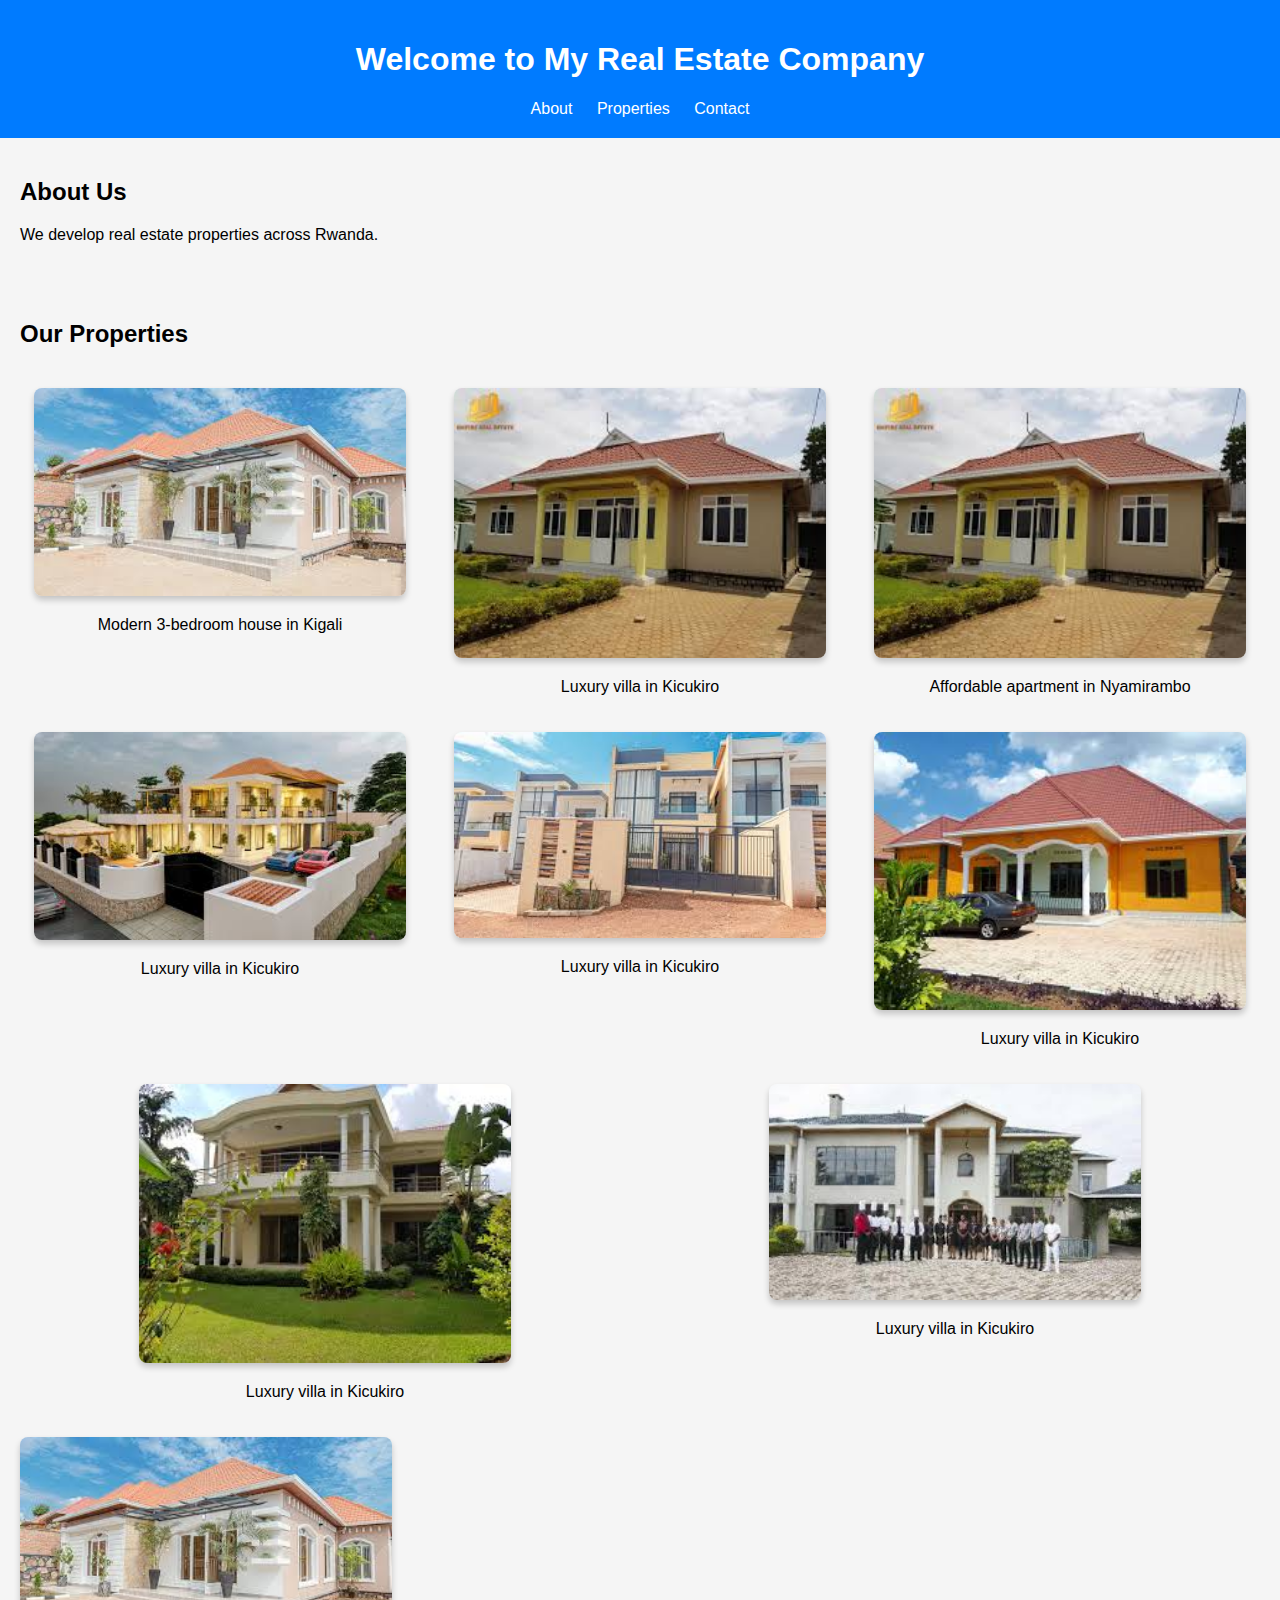
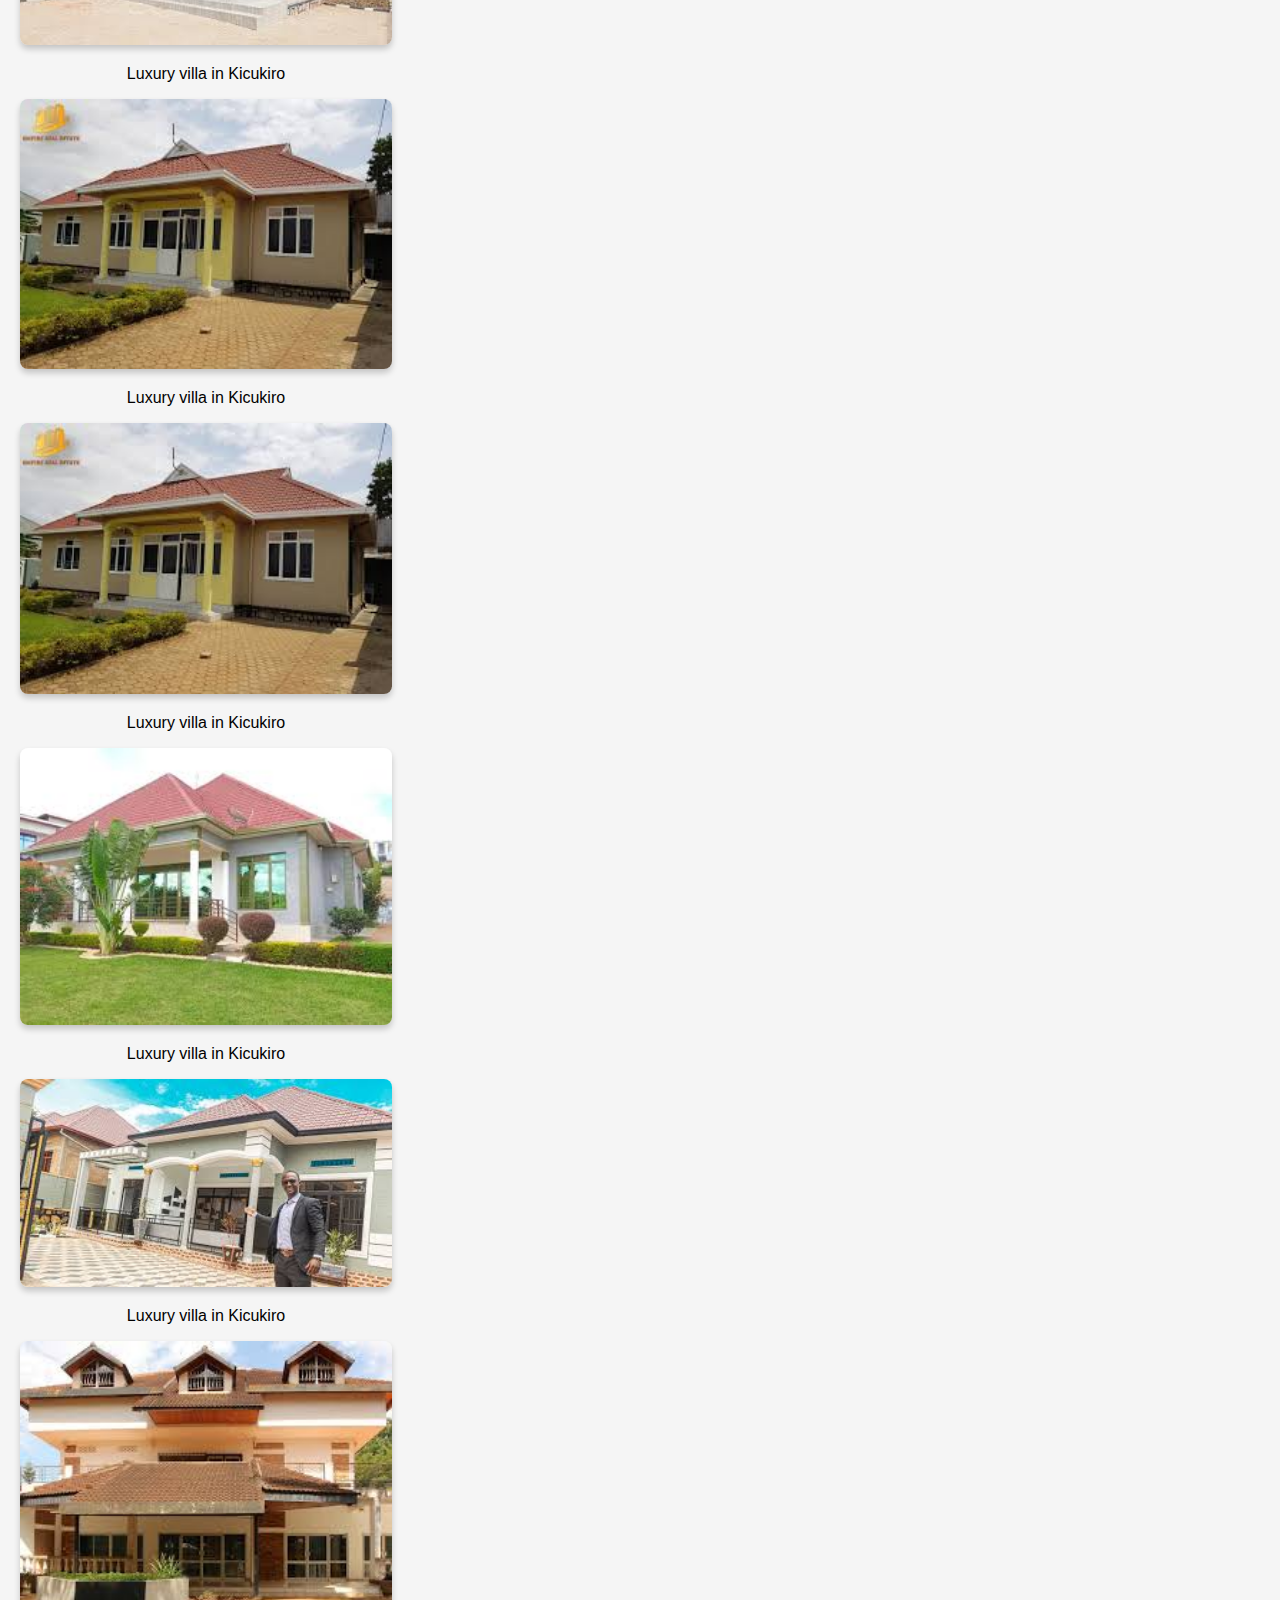
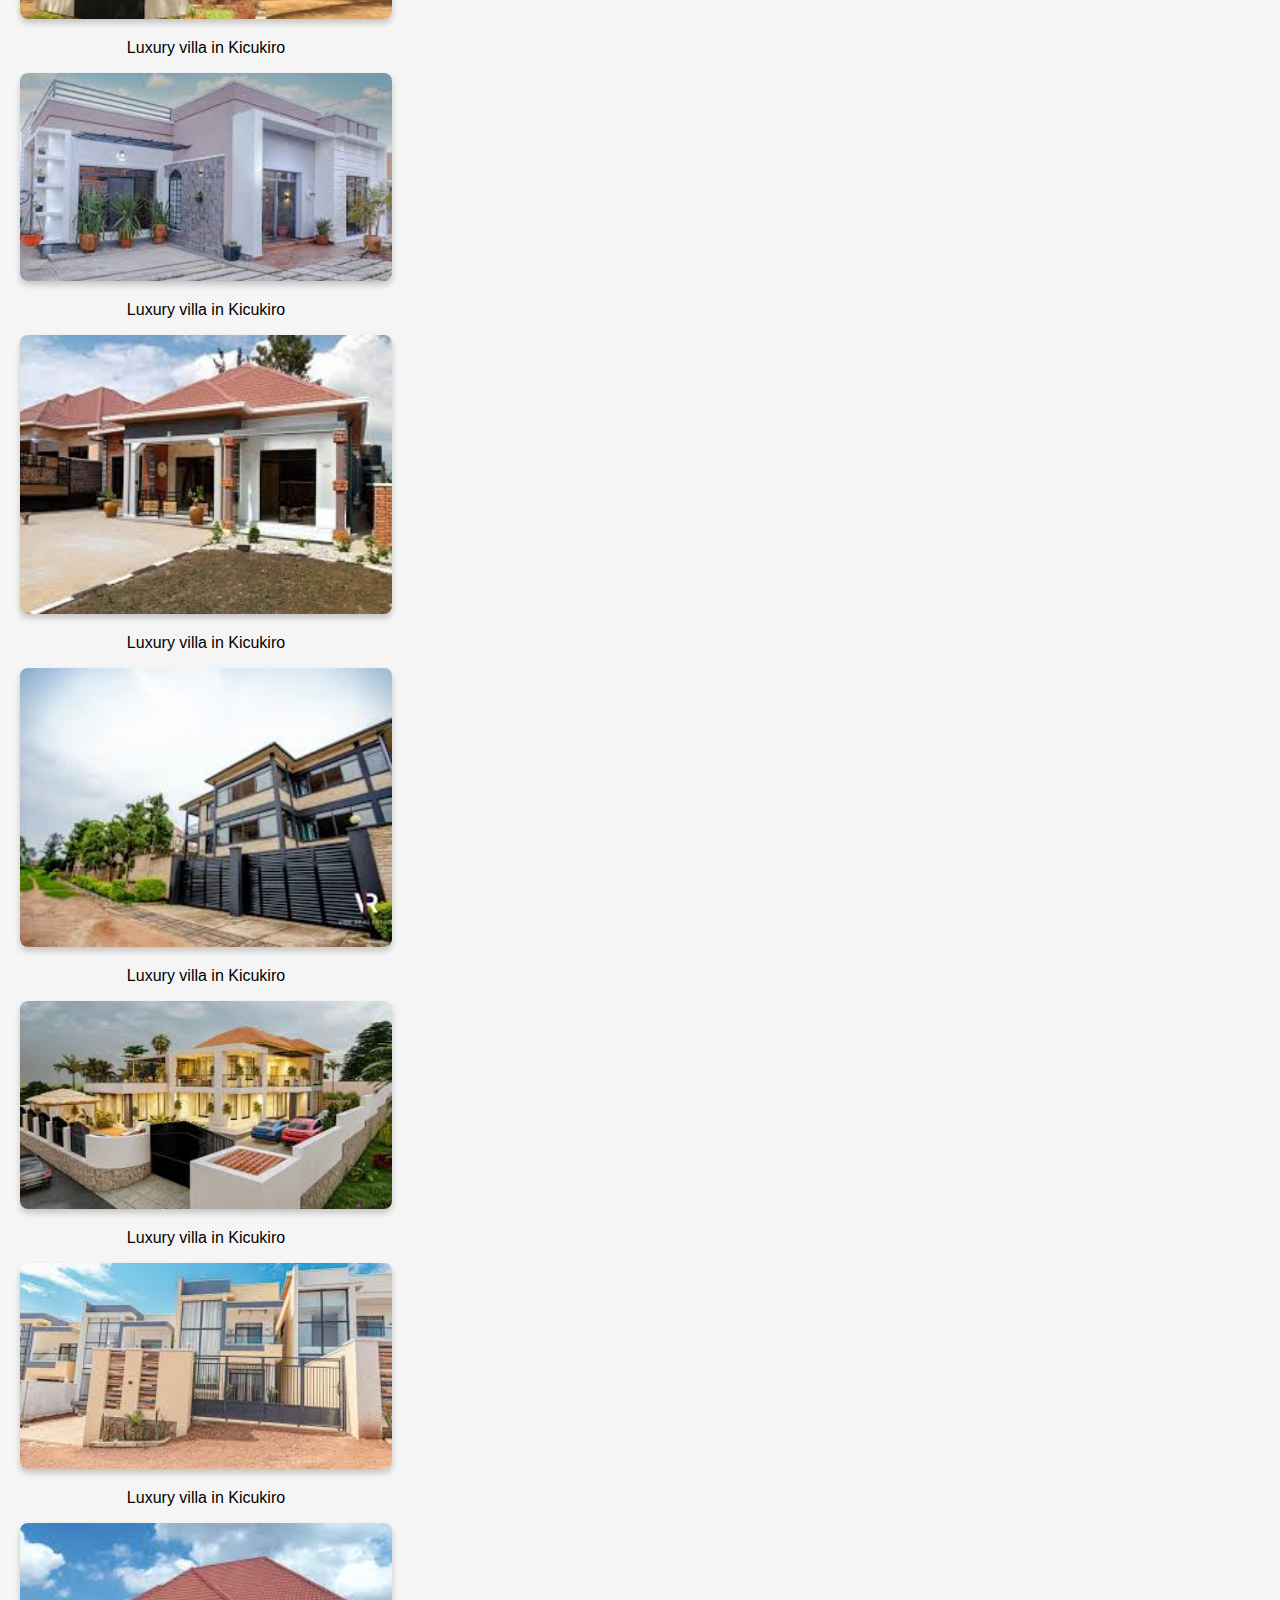
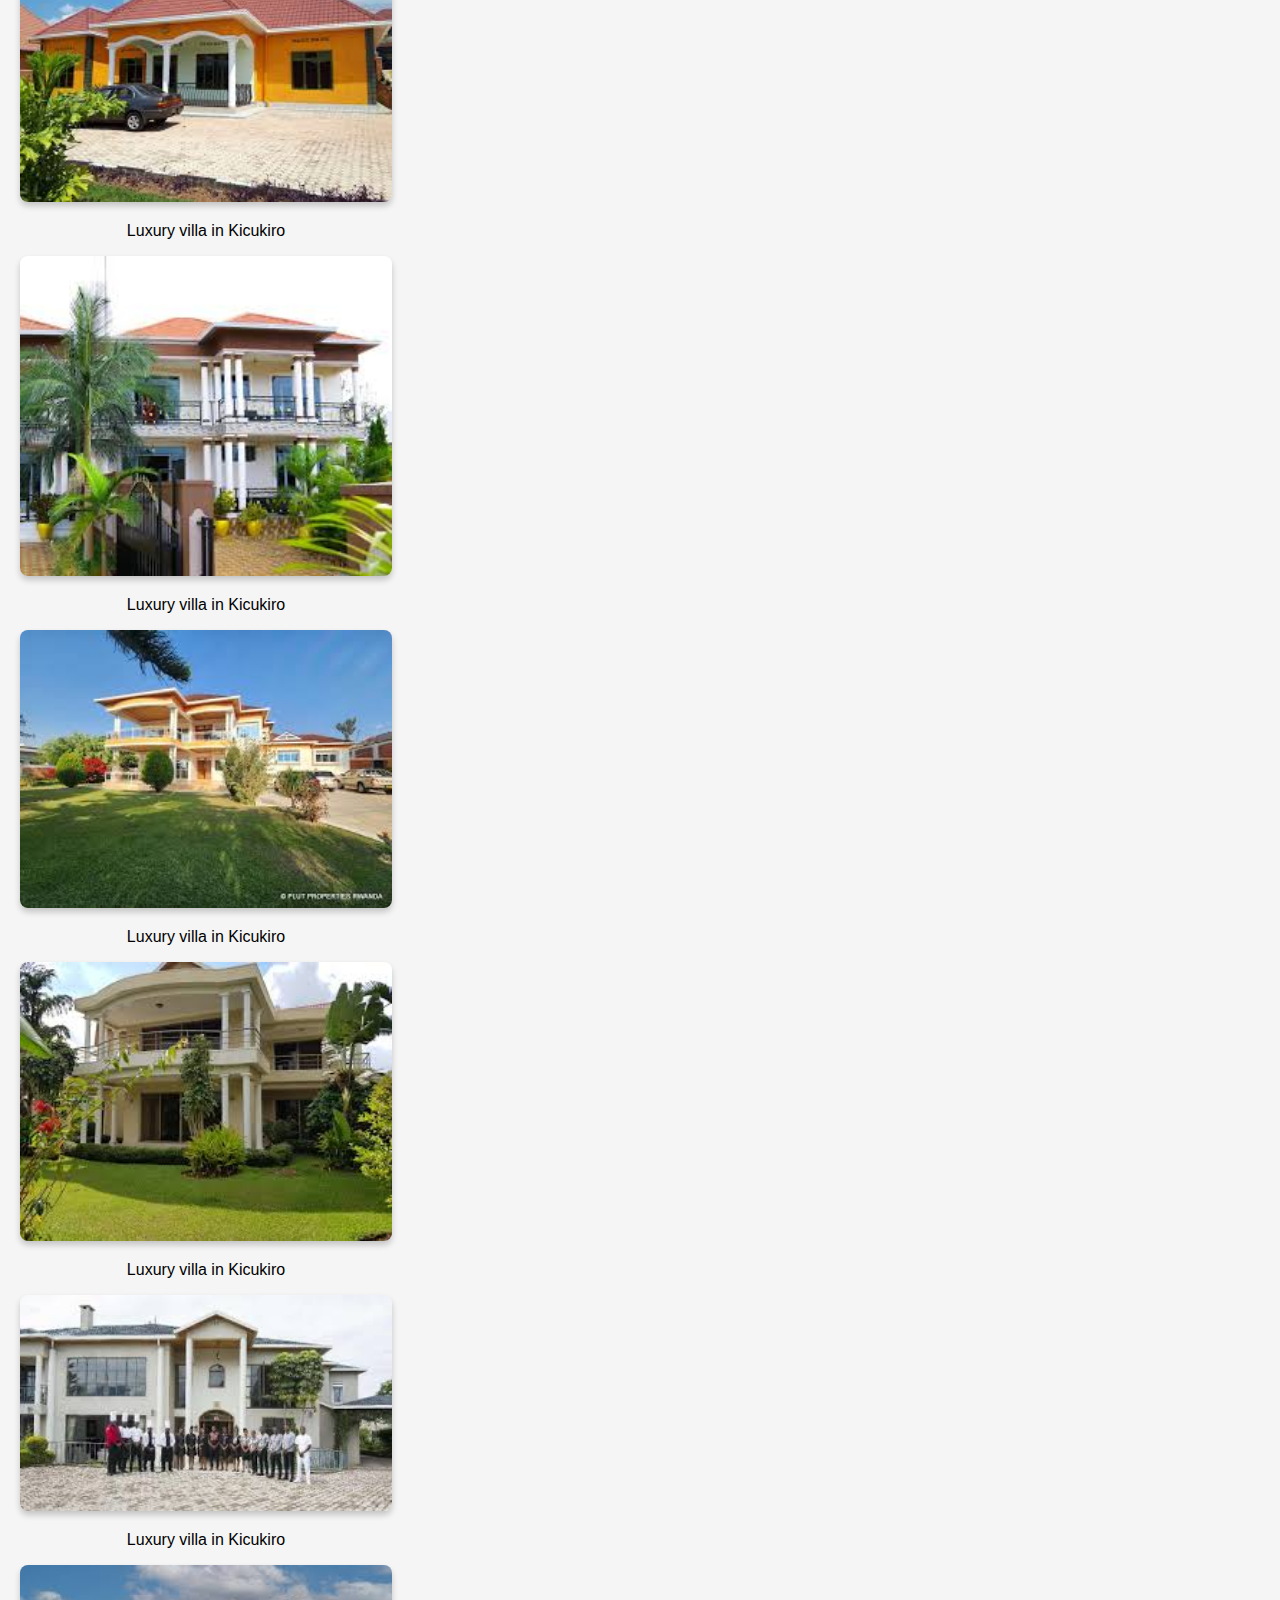
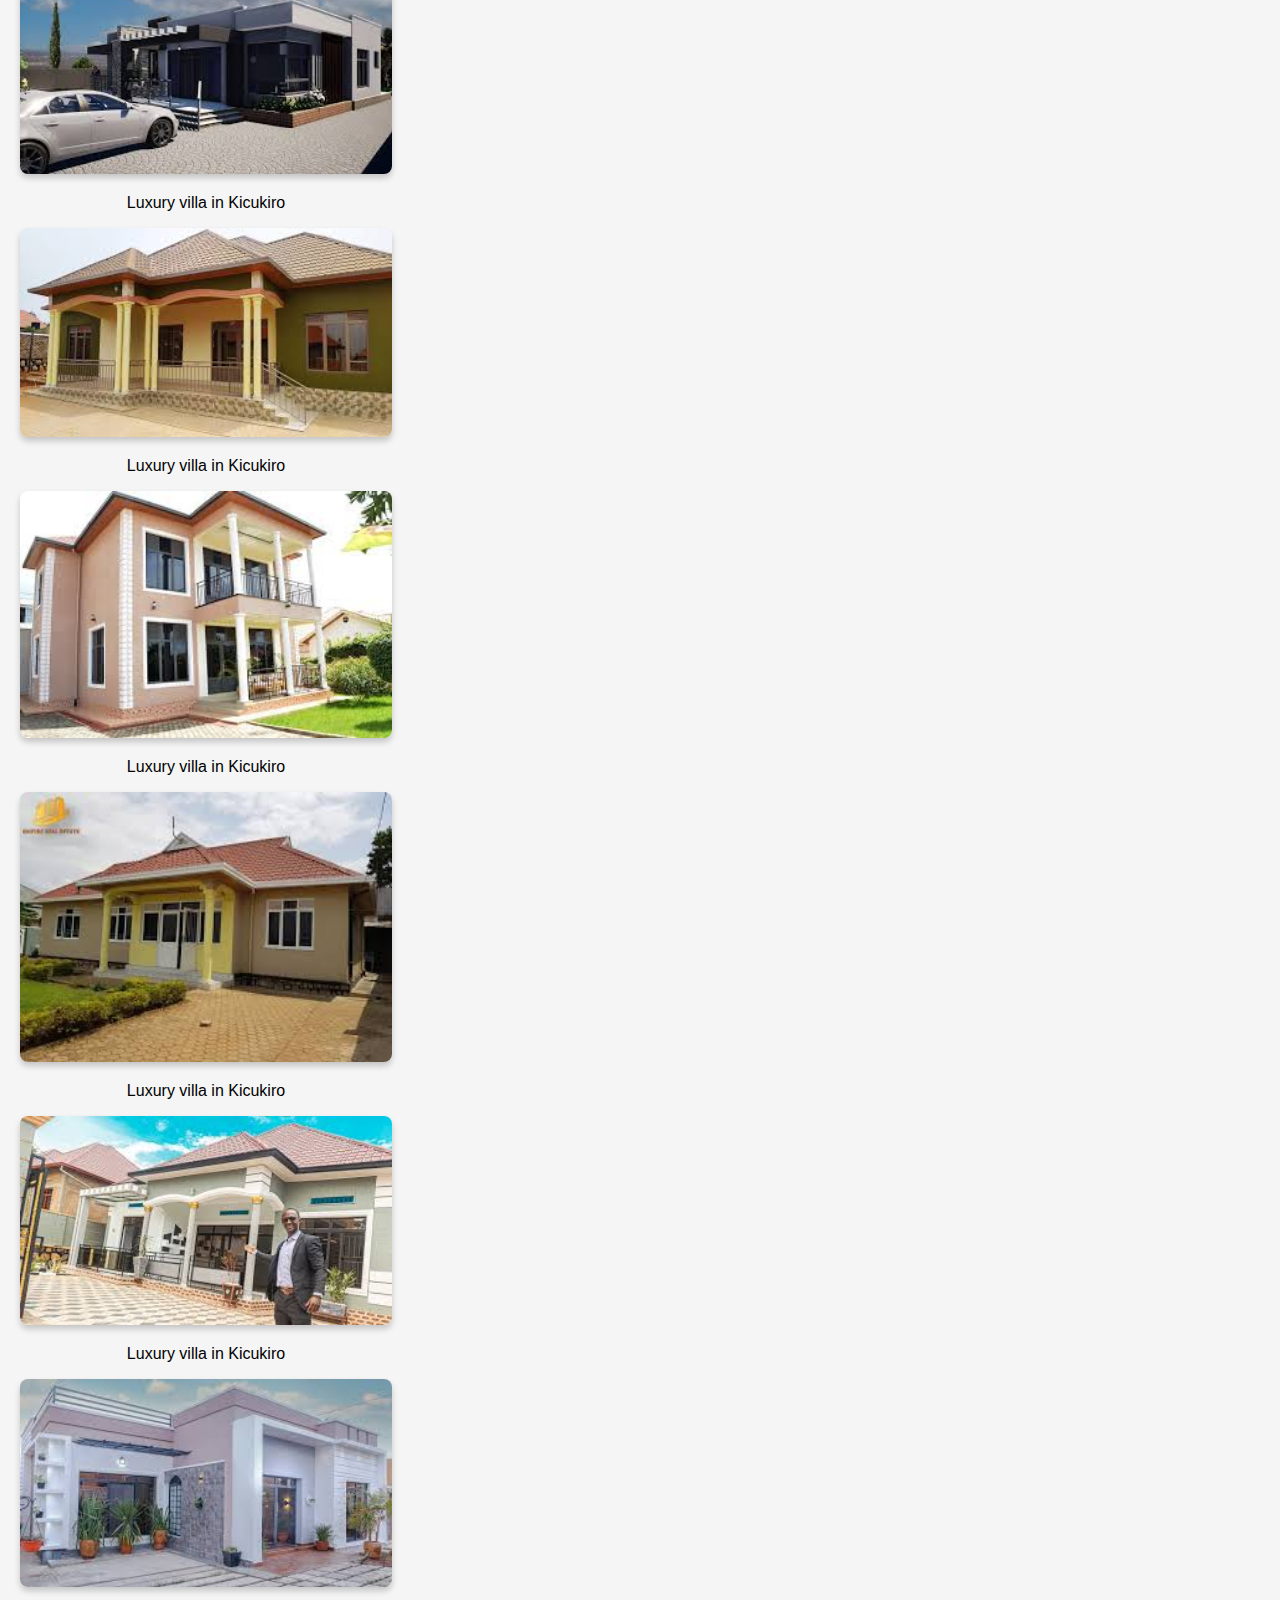
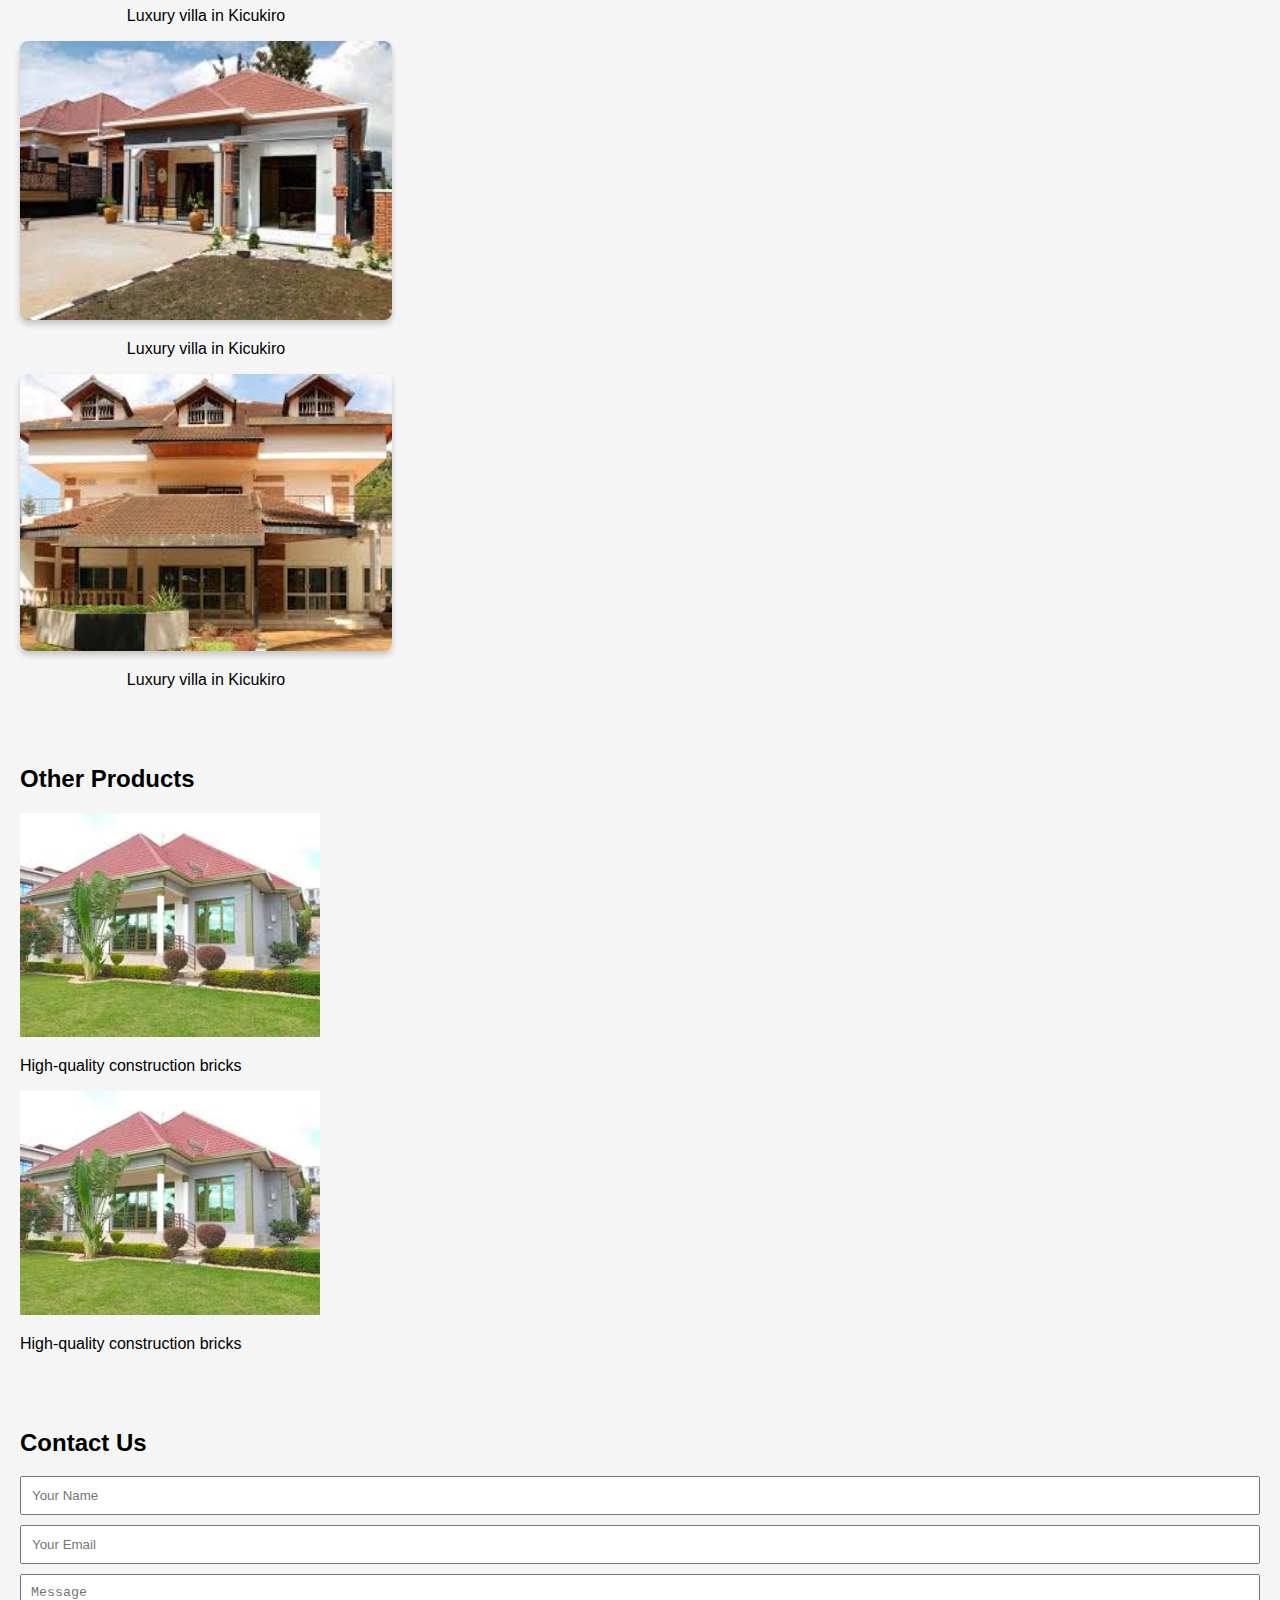
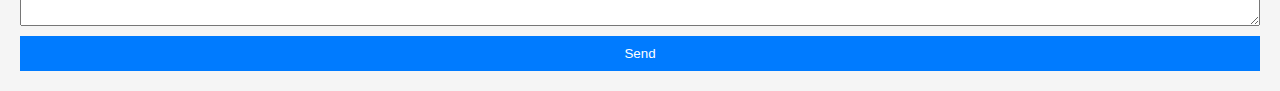
<file: home.html>
<!DOCTYPE html>
<html lang="en">
<head>
  <meta charset="UTF-8" />
  <meta name="viewport" content="width=device-width, initial-scale=1.0" />
  <title>My Real Estate Website</title>
  <link rel="stylesheet" href="style.css" />
</head>
<body>
  <header>
    <h1>Welcome to My Real Estate Company</h1>
    <nav>
      <a href="#about">About</a>
      <a href="#properties">Properties</a>
      <a href="#contact">Contact</a>
    </nav>
  </header>

  <section id="about">
    <h2>About Us</h2>
    <p>We develop real estate properties across Rwanda.</p>
  </section>


<section id="properties">
  <h2>Our Properties</h2>
  <div class="property-row">
    <div class="property-card">
      <img src="download (10).jpeg" alt="House 1" />
      <p>Modern 3-bedroom house in Kigali</p>
    </div>
    <div class="property-card">
      <img src="download (11).jpeg" alt="House 2" />
      <p>Luxury villa in Kicukiro</p>
    </div>
    <div class="property-card">
      <img src="download (12).jpeg" alt="House 3" />
      <p>Affordable apartment in Nyamirambo</p>
    </div>
      <div class="property-card">
      <img src="download (7).jpeg" alt="House 2" />
      <p>Luxury villa in Kicukiro</p>
    </div>
       <div class="property-card">
      <img src="download (8).jpeg" alt="House 2" />
      <p>Luxury villa in Kicukiro</p>
    </div>
       <div class="property-card">
      <img src="download (9).jpeg" alt="House 2" />
      <p>Luxury villa in Kicukiro</p>
    </div>
       <div class="property-card">
      <img src="images (5).jpeg" alt="House 2" />
      <p>Luxury villa in Kicukiro</p>
    </div>
       <div class="property-card">
      <img src="images (6).jpeg" alt="House 2" />
      <p>Luxury villa in Kicukiro</p>
    </div>
        </div>
      <div class="property-card">
      <img src="download (10).jpeg" alt="House 2" />
      <p>Luxury villa in Kicukiro</p>
    </div>
        </div>
      <div class="property-card">
      <img src="download (11).jpeg" alt="House 2" />
      <p>Luxury villa in Kicukiro</p>
    </div>
        </div>
      <div class="property-card">
      <img src="download (12).jpeg" alt="House 2" />
      <p>Luxury villa in Kicukiro</p>
    </div>
        </div>
      <div class="property-card">
      <img src="download (13).jpeg" alt="House 2" />
      <p>Luxury villa in Kicukiro</p>
    </div>
        </div>
      <div class="property-card">
      <img src="download (14).jpeg" alt="House 2" />
      <p>Luxury villa in Kicukiro</p>
    </div>
        </div>
      <div class="property-card">
      <img src="download (15).jpeg" alt="House 2" />
      <p>Luxury villa in Kicukiro</p>
    </div>
        </div>
      <div class="property-card">
      <img src="download (16).jpeg" alt="House 2" />
      <p>Luxury villa in Kicukiro</p>
    </div>
        </div>
      <div class="property-card">
      <img src="download (17).jpeg" alt="House 2" />
      <p>Luxury villa in Kicukiro</p>
    </div>
        </div>
      <div class="property-card">
      <img src="download (18).jpeg" alt="House 2" />
      <p>Luxury villa in Kicukiro</p>
    </div>

    </div>
      <div class="property-card">
      <img src="download (7).jpeg" alt="House 2" />
      <p>Luxury villa in Kicukiro</p>
    </div>
        </div>
      <div class="property-card">
      <img src="download (8).jpeg" alt="House 2" />
      <p>Luxury villa in Kicukiro</p>
    </div>
        </div>
      <div class="property-card">
      <img src="download (9).jpeg" alt="House 2" />
      <p>Luxury villa in Kicukiro</p>
    </div>
        </div>
      <div class="property-card">
      <img src="images (10).jpeg" alt="House 2" />
      <p>Luxury villa in Kicukiro</p>
    </div>
        </div>
      <div class="property-card">
      <img src="images (11).jpeg" alt="House 2" />
      <p>Luxury villa in Kicukiro</p>
    </div>
        </div>
      <div class="property-card">
      <img src="images (5).jpeg" alt="House 2" />
      <p>Luxury villa in Kicukiro</p>
    </div>
        </div>
      <div class="property-card">
      <img src="images (6).jpeg" alt="House 2" />
      <p>Luxury villa in Kicukiro</p>
    </div>
        </div>
      <div class="property-card">
      <img src="images (7).jpeg" alt="House 2" />
      <p>Luxury villa in Kicukiro</p>
    </div>
        </div>
      <div class="property-card">
      <img src="images (8).jpeg" alt="House 2" />
      <p>Luxury villa in Kicukiro</p>
    </div>
        </div>
      <div class="property-card">
      <img src="images (9).jpeg" alt="House 2" />
      <p>Luxury villa in Kicukiro</p>
    </div>
        </div>
      <div class="property-card">
      <img src="download (12).jpeg" alt="House 2" />
      <p>Luxury villa in Kicukiro</p>
    </div>
        </div>
      <div class="property-card">
      <img src="download (14).jpeg" alt="House 2" />
      <p>Luxury villa in Kicukiro</p>
    </div>
        </div>
      <div class="property-card">
      <img src="download (16).jpeg" alt="House 2" />
      <p>Luxury villa in Kicukiro</p>
    </div>
        </div>
      <div class="property-card">
      <img src="download (17).jpeg" alt="House 2" />
      <p>Luxury villa in Kicukiro</p>
    </div>
        </div>
      <div class="property-card">
      <img src="download (15).jpeg" alt="House 2" />
      <p>Luxury villa in Kicukiro</p>
    </div>  
  </div>
   
</section>
<section id="products">
  <h2>Other Products</h2>

  <div>
    <img src="download (13).jpeg" alt="Construction Material" width="300" />
    <p>High-quality construction bricks</p>
  </div>
   <img src="download (13).jpeg" alt="Construction Material" width="300" />
    <p>High-quality construction bricks</p>
  </div>
</section>


  <section id="contact">
    <h2>Contact Us</h2>
    <form>
      <input type="text" placeholder="Your Name" required />
      <input type="email" placeholder="Your Email" required />
      <textarea placeholder="Message"></textarea>
      <button type="submit">Send</button>
    </form>
  </section>

  <script src="script.js"></script>
</body>
</html>
</file>
<file: style.css>
body {
  font-family: Arial, sans-serif;
  margin: 0;
  padding: 0;
  background: #f5f5f5;
}
header {
  background: #007bff;
  color: white;
  padding: 20px;
  text-align: center;
}
nav a {
  margin: 0 10px;
  color: white;
  text-decoration: none;
}
section {
  padding: 20px;
}
form {
  display: flex;
  flex-direction: column;
}
input, textarea {
  margin-bottom: 10px;
  padding: 10px;
}
button {
  background: #007bff;
  color: white;
  padding: 10px;
  border: none;
}
.property-row {
  display: flex;
  justify-content: space-around; /* or use space-between / center */
  flex-wrap: wrap; /* allows wrapping on small screens */
  gap: 20px;
  padding: 20px 0;
}

.property-card {
  width: 30%;
  text-align: center;
}

.property-card img {
  width: 100%;
  border-radius: 8px;
  box-shadow: 0 4px 6px rgba(0,0,0,0.2);
}
</file>
